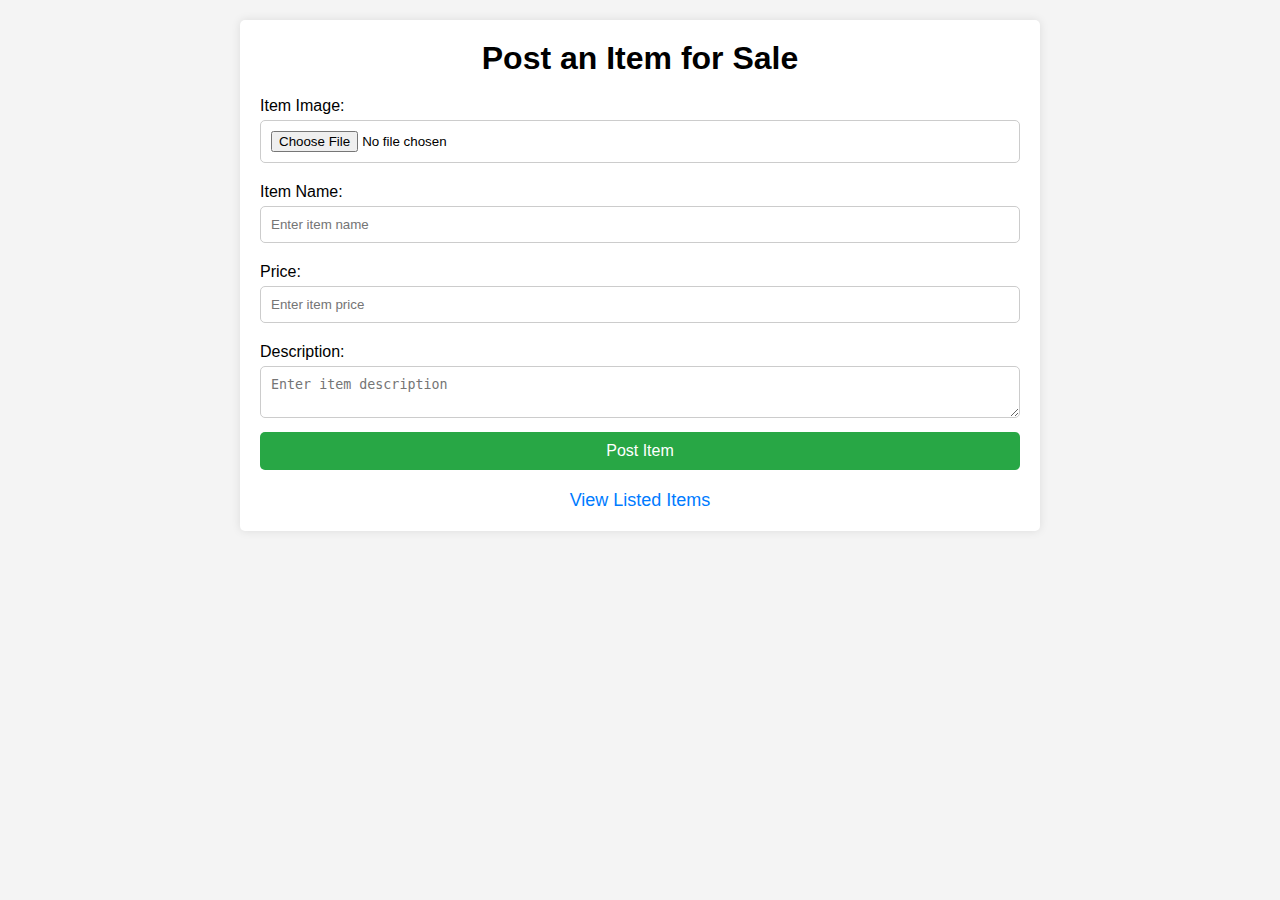
<file: DORM/Seller/index.html>
<!DOCTYPE html>
<html lang="en">
<head>
    <meta charset="UTF-8">
    <meta name="viewport" content="width=device-width, initial-scale=1.0">
    <title>Post an Item</title>
    <link rel="stylesheet" href="style.css">
</head>
<body>
    <div class="container">
        <h1>Post an Item for Sale</h1>
        
        <!-- Upload Form -->
        <form id="itemForm" class="upload-form">
            <label for="itemImage">Item Image:</label>
            <input type="file" id="itemImage" name="itemImage" required>
            
            <label for="itemName">Item Name:</label>
            <input type="text" id="itemName" name="itemName" placeholder="Enter item name" required>
            
            <label for="itemPrice">Price:</label>
            <input type="number" id="itemPrice" name="itemPrice" placeholder="Enter item price" required>
            
            <label for="itemDescription">Description:</label>
            <textarea id="itemDescription" name="itemDescription" placeholder="Enter item description" required></textarea>
            
            <button type="submit">Post Item</button>
        </form>
        
        <!-- Link to view items -->
        <div class="view-items-link">
            <a href="items.html">View Listed Items</a>
        </div>
    </div>

    <script src="script.js"></script>
</body>
</html>
</file>
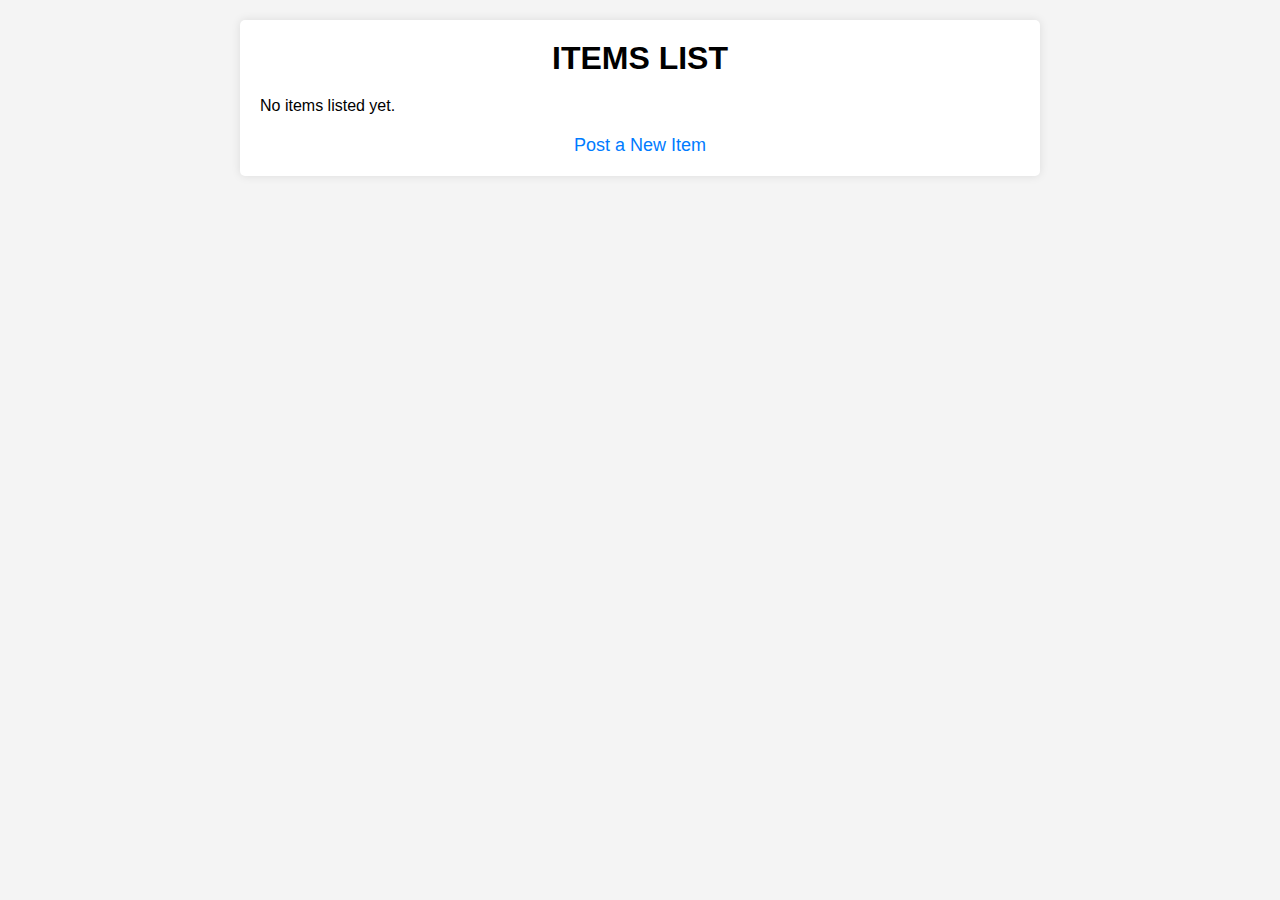
<file: DORM/Seller/items.html>
<!DOCTYPE html>
<html lang="en">
<head>
    <meta charset="UTF-8">
    <meta name="viewport" content="width=device-width, initial-scale=1.0">
    <title>ITEMS LIST</title>
    <link rel="stylesheet" href="style.css">
</head>
<body>
    <div class="container">
        <h1>ITEMS LIST</h1>
        
        <!-- Item Listing Section -->
        <div id="itemList" class="item-list"></div>
        
        <!-- Link to go back to form page -->
        <div class="back-to-form-link">
            <a href="index.html">Post a New Item</a>
        </div>
    </div>

    <script src="items.js"></script>
</body>
</html>
</file>
<file: DORM/Seller/style.css>
* {
    margin: 0;
    padding: 0;
    box-sizing: border-box;
}

body {
    font-family: Arial, sans-serif;
    background-color: #f4f4f4;
    padding: 20px;
}

.container {
    max-width: 800px;
    margin: 0 auto;
    background-color: #fff;
    padding: 20px;
    border-radius: 5px;
    box-shadow: 0 0 10px rgba(0, 0, 0, 0.1);
}

h1 {
    text-align: center;
    margin-bottom: 20px;
}

.upload-form label {
    display: block;
    margin: 10px 0 5px;
}

.upload-form input, .upload-form textarea {
    width: 100%;
    padding: 10px;
    margin-bottom: 10px;
    border: 1px solid #ccc;
    border-radius: 5px;
}

.upload-form button {
    width: 100%;
    padding: 10px;
    background-color: #28a745;
    color: white;
    border: none;
    border-radius: 5px;
    cursor: pointer;
    font-size: 16px;
}

.upload-form button:hover {
    background-color: #218838;
}

.view-items-link, .back-to-form-link {
    text-align: center;
    margin-top: 20px;
}

.view-items-link a, .back-to-form-link a {
    text-decoration: none;
    color: #007bff;
    font-size: 18px;
}

.view-items-link a:hover, .back-to-form-link a:hover {
    text-decoration: underline;
}

.item-list {
    display: flex;
    flex-wrap: wrap;
    gap: 20px;
}

.item-card {
    background-color: white;
    border: 1px solid #ddd;
    border-radius: 5px;
    padding: 15px;
    width: 250px;
    text-align: center;
    box-shadow: 0 0 5px rgba(0, 0, 0, 0.1);
}

.item-card img {
    width: 100%;
    height: 150px;
    object-fit: cover;
    border-radius: 5px;
}

.item-card h3 {
    margin: 10px 0;
    font-size: 18px;
}

.item-card p {
    font-size: 16px;
    margin-bottom: 10px;
}

.item-card .price {
    font-weight: bold;
    color: #333;
}
</file>
